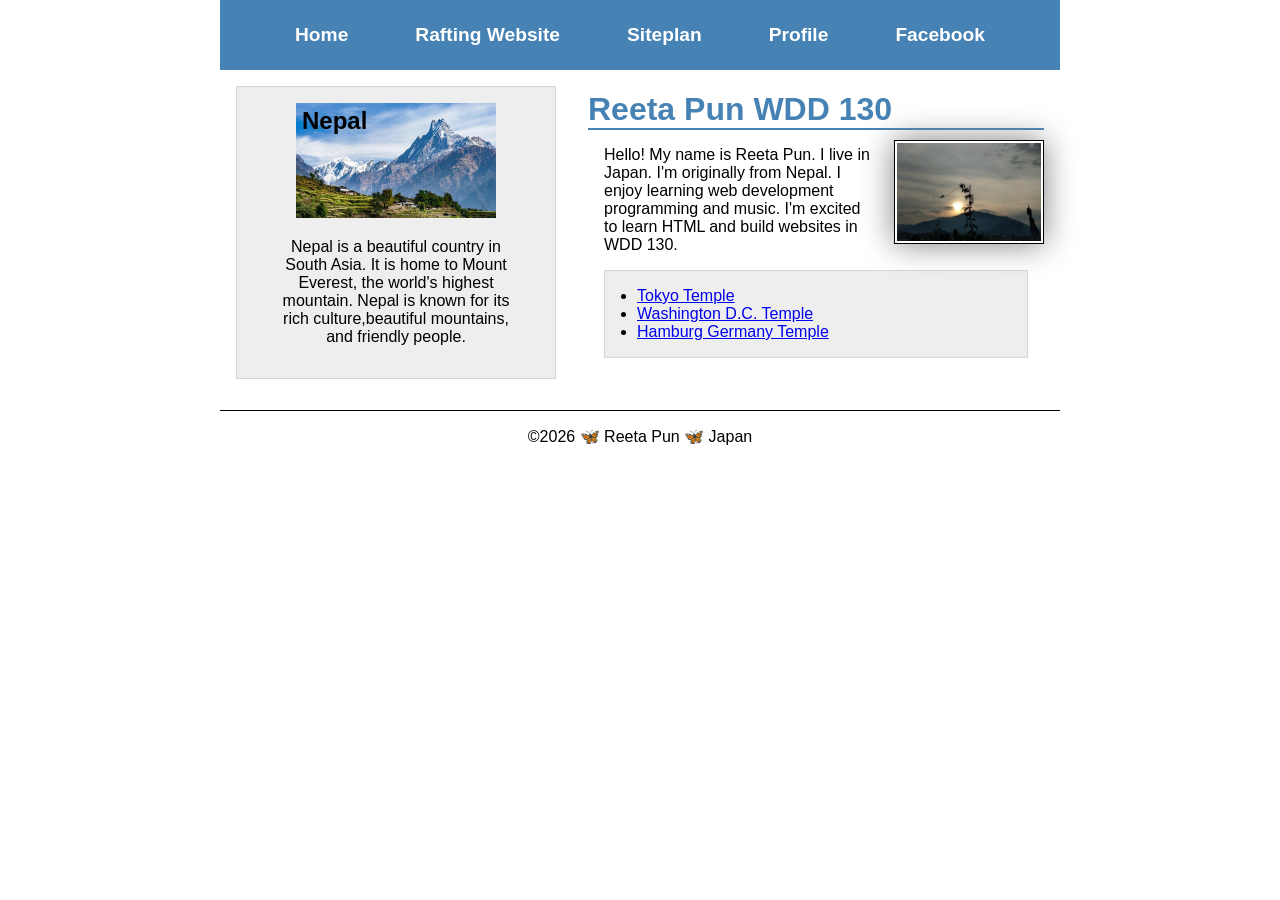
<file: index.html>
<!-- 27 January 2023 -->
<!DOCTYPE html>
<html lang="en-US">

<head>
    <meta charset="UTF-8">
    <meta name="viewport" content="width=device-width, initial-scale=1.0">
    <title>Reeta Pun | WDD 130 </title>

    <meta name="description" content="Reeta Pun WDD 130 home page for learning HTML and CSS.">
    <meta name="author" content="Reeta Pun">

    <link rel="stylesheet" href="styles/styles.css">
    <link rel="preconnect" href="https://fonts.googleapis.com">
    <link rel="preconnect" href="https://fonts.gstatic.com" crossorigin>
    <link
      href="https://fonts.googleapis.com/css2?family=Noto+Sans+Mende+Kikakui&family=Roboto&display=swap"
      rel="stylesheet">
</head>

<body>
    <header>
        <nav>
            <a href="#">Home</a>
            <a href="wwr/">Rafting Website</a>
            <a href="wwr/site-plan-rafting.
            html">Siteplan</a>
            <a href="https://linkedin.
            com">Profile</a>
            <a href="https://facebook.
            com">Facebook</a>
        </nav>
    </header>

    <div class="grid">
        <main>
            <h1>Reeta Pun WDD 130</h1>
            <img src="images/profile.jpg" alt="Hello my name is Reeta Pun" width="200">
            <p>Hello! My name is Reeta Pun. I live in Japan. I'm originally from Nepal. I enjoy
                learning
                web development programming and music. I'm excited to learn HTML and build websites
                in
                WDD 130. </p>
            <ul class="box indent">
                <li>
                    <a href="https://www.churchofjesuschrist.org/temples/details/tokyo-japan-temple?lang=eng"
                      target="_blank">
                        Tokyo Temple
                    </a>
                </li>
                <li>
                    <a href="https://www.churchofjesuschrist.org/temples/details/washington-d.c.-temple?utm_source=gmb&utm_medium=yext&y_source=1_MTAwMjQwOTI1My03MTUtbG9jYXRpb24ud2Vic2l0ZQ%3D%3D&lang=eng"
                      target="_blank">
                        Washington D.C. Temple
                    </a>
                </li>
                <li>
                    <a href="https://www.thechurchnews.com/almanac/temples/hamburg-germany/?utm_source=gmb&utm_medium=yext&y_source=1_MjAxMTExODc3MS03MTUtbG9jYXRpb24ud2Vic2l0ZQ%3D%3D"
                      target="_blank">
                        Hamburg Germany Temple
                    </a>
                </li>
            </ul>
        </main>
        <aside class="box">

            <h2>Nepal</h2>
            <img src="images/nepal.jpg" alt="Beautiful landscape of Nepal">
            <p>
                Nepal is a beautiful country in South Asia. It is home to Mount Everest, the world's
                highest mountain. Nepal is known for its rich culture,beautiful mountains, and
                friendly
                people.
            </p>
        </aside>
    </div>
    <footer>
        <p>©2026 🦋 Reeta Pun 🦋 Japan</p>
    </footer>
</body>

</html>
</file>
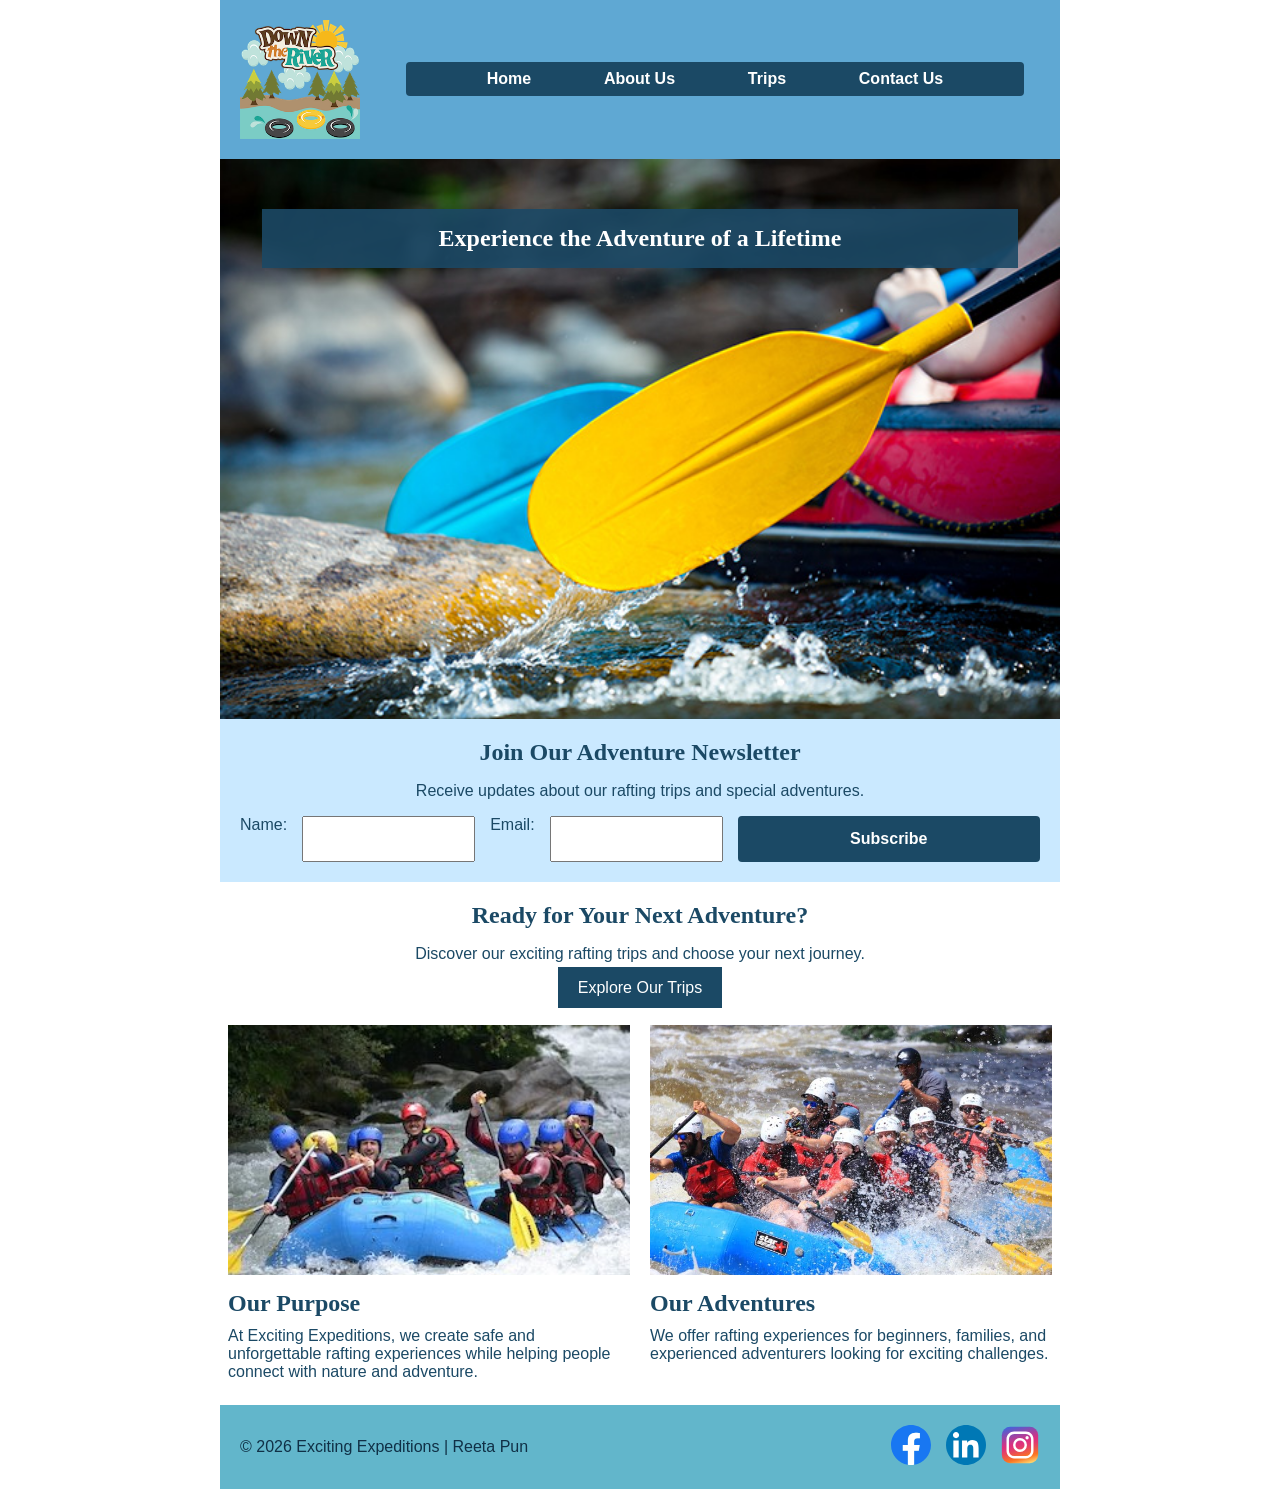
<file: wwr/index.html>
<!DOCTYPE html>
<html lang="en">

<head>
    <meta charset="UTF-8">
    <meta name="viewport" content="width=device-width, initial-scale=1.0">
    <meta name="description"
      content="Explore exciting white water rafting adventures with Exciting Expeditions. Discover our trips, experiences, and outdoor adventures.">
    <meta name="author" content="Reeta Pun">
    <title>Home | Exciting Expeditions</title>

    <link rel="stylesheet" href="styles/rafting.css">
</head>

<body>

    <header>

        <img src="images/logo.png" alt="Rafting Logo">

        <nav>
            <ul>
                <li><a href="index.html">Home</a></li>
                <li><a href="about.html">About Us</a></li>
                <li><a href="trips.html">Trips</a></li>
                <li><a href="contact.html">Contact Us</a></li>
            </ul>
        </nav>

    </header>


    <main>


        <section class="hero">

            <img src="images/hero.jpg" alt="People enjoying white water rafting">

            <h1>Experience the Adventure of a Lifetime</h1>

        </section>


        <section class="home-newsletter">

            <h2>Join Our Adventure Newsletter</h2>

            <p>Receive updates about our rafting trips and special adventures.</p>

            <form>

                <label for="name">Name:</label>
                <input type="text" id="name" name="name" required>

                <label for="email">Email:</label>
                <input type="email" id="email" name="email" required>

                <button type="submit">Subscribe</button>

            </form>

        </section>


        <section class="cta">

            <h2>Ready for Your Next Adventure?</h2>

            <p>
                Discover our exciting rafting trips and choose your next journey.
            </p>

            <a href="trips.html">Explore Our Trips</a>

        </section>


        <section class="home-grid">

            <div>

                <img src="images/rafting1.jpg" alt="Rafting adventure on the river">

                <h2>Our Purpose</h2>

                <p>
                    At Exciting Expeditions, we create safe and unforgettable
                    rafting experiences while helping people connect with nature
                    and adventure.
                </p>

            </div>


            <div>

                <img src="images/rafting2.jpg" alt="Rafters enjoying a river trip">

                <h2>Our Adventures</h2>

                <p>
                    We offer rafting experiences for beginners, families,
                    and experienced adventurers looking for exciting challenges.
                </p>

            </div>

        </section>


    </main>


    <footer>

        <p>© 2026 Exciting Expeditions | Reeta Pun</p>

        <nav class="socialmedia">

            <a href="https://facebook.com">
                <img src="images/facebook.svg" alt="Facebook">
            </a>

            <a href="https://linkedin.com">
                <img src="images/linkedin.svg" alt="LinkedIn">
            </a>

            <a href="https://instagram.com">
                <img src="images/instagram.svg" alt="Instagram">
            </a>

        </nav>

    </footer>


</body>

</html>
</file>
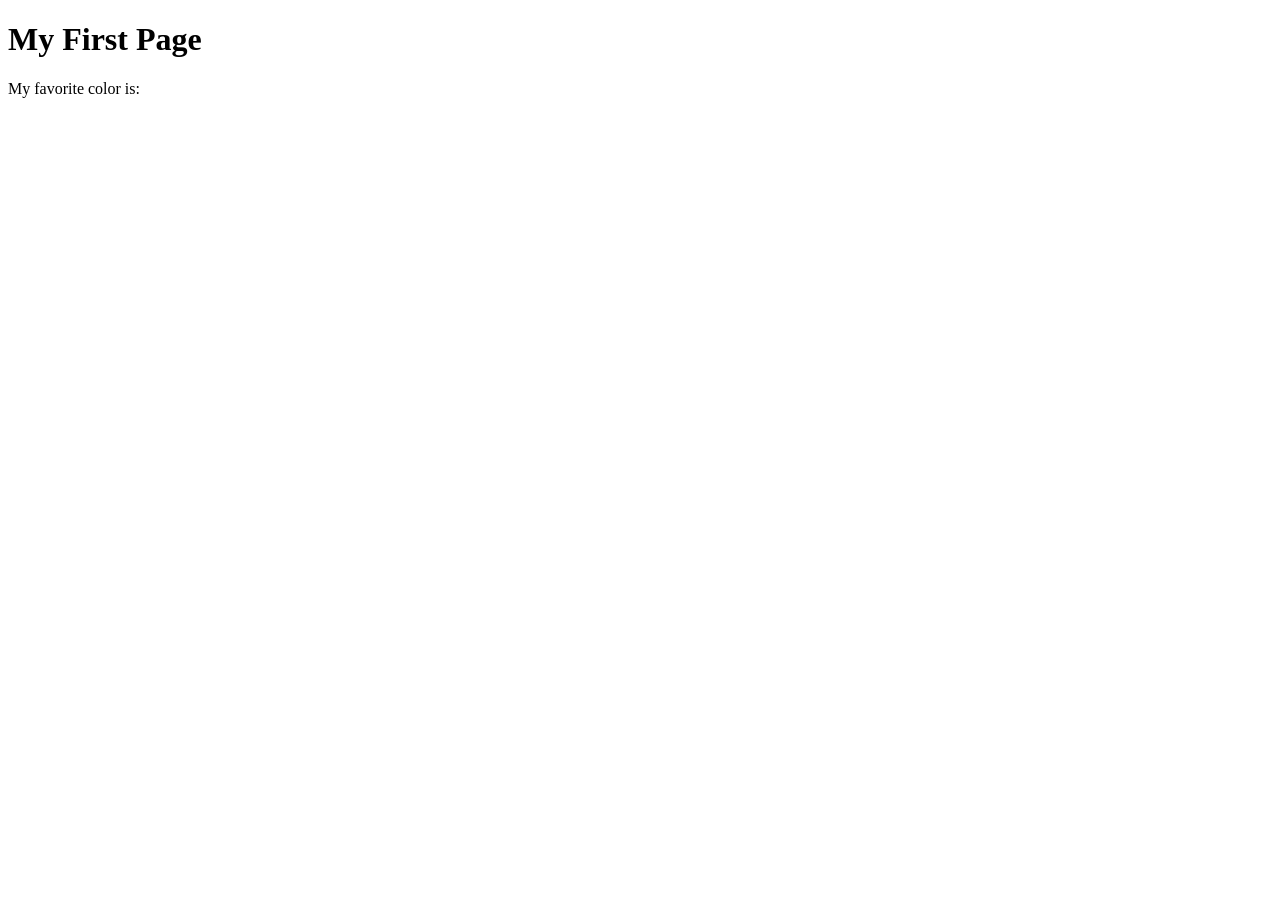
<file: week01/first-page.html>
<!DOCTYPE html>
<html lang="en">
<head>
    <meta charset="UTF-8">
    <meta name="viewport" content="width=device-width, initial-scale=1.0">
    <title>My First Page</title>
</head>
<body>
    <h1>My First Page</h1>
    <p>My favorite color is: </p>
</body>
</html>
</file>
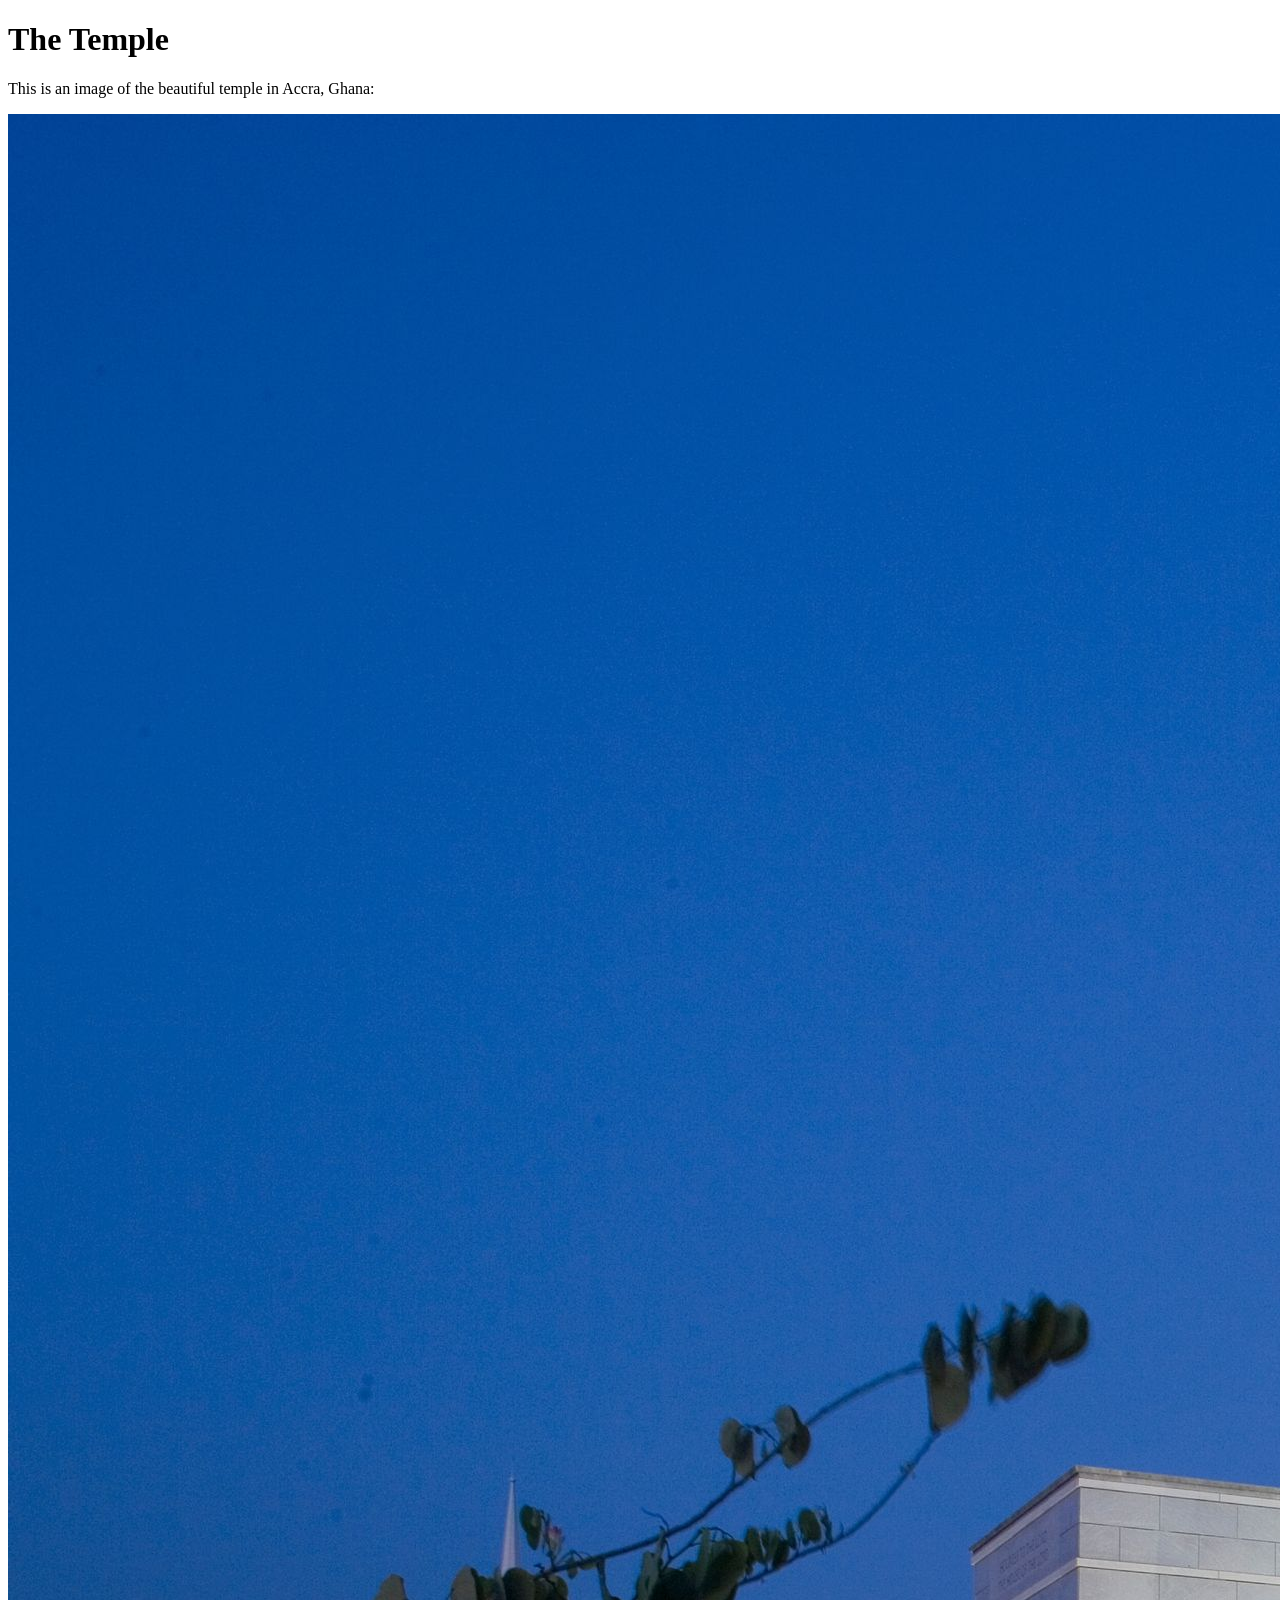
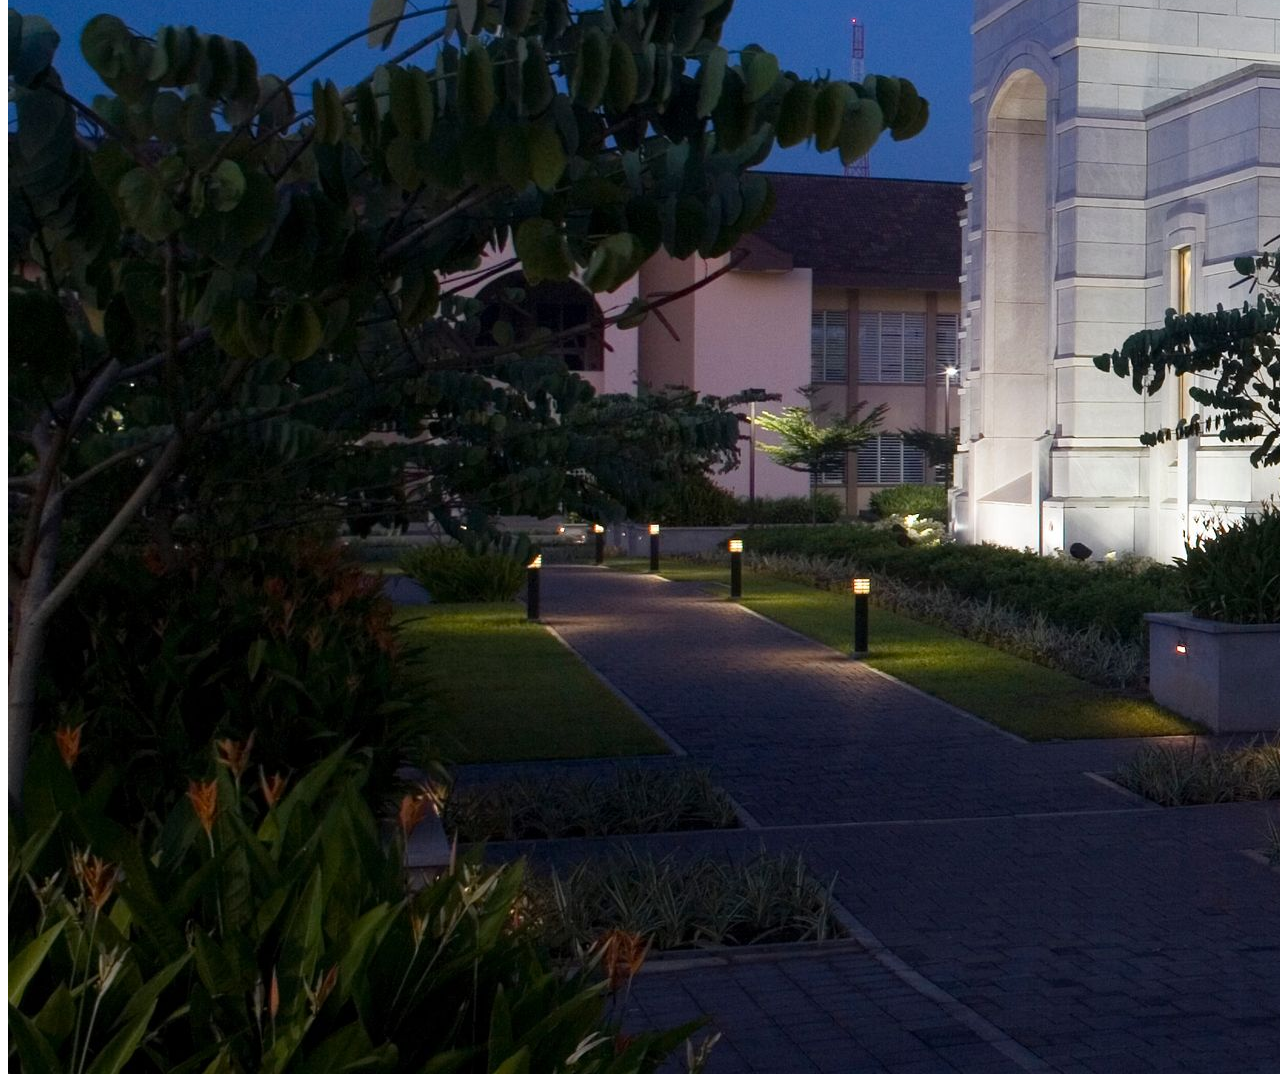
<file: week01/images.html>
<!DOCTYPE html>
<html lang="en">
<head>
    <meta charset="UTF-8">
    <meta name="viewport" content="width=device-width, initial-scale=1.0">
    <title>Temple Image</title>
</head>
<body>
    <h1>The Temple</h1>
    <p>This is an image of the beautiful temple in Accra, Ghana:</p>
    <img src="images/temple-large.jpeg" alt="The Accra Ghana Temple">
    
</body>
</html>
</file>
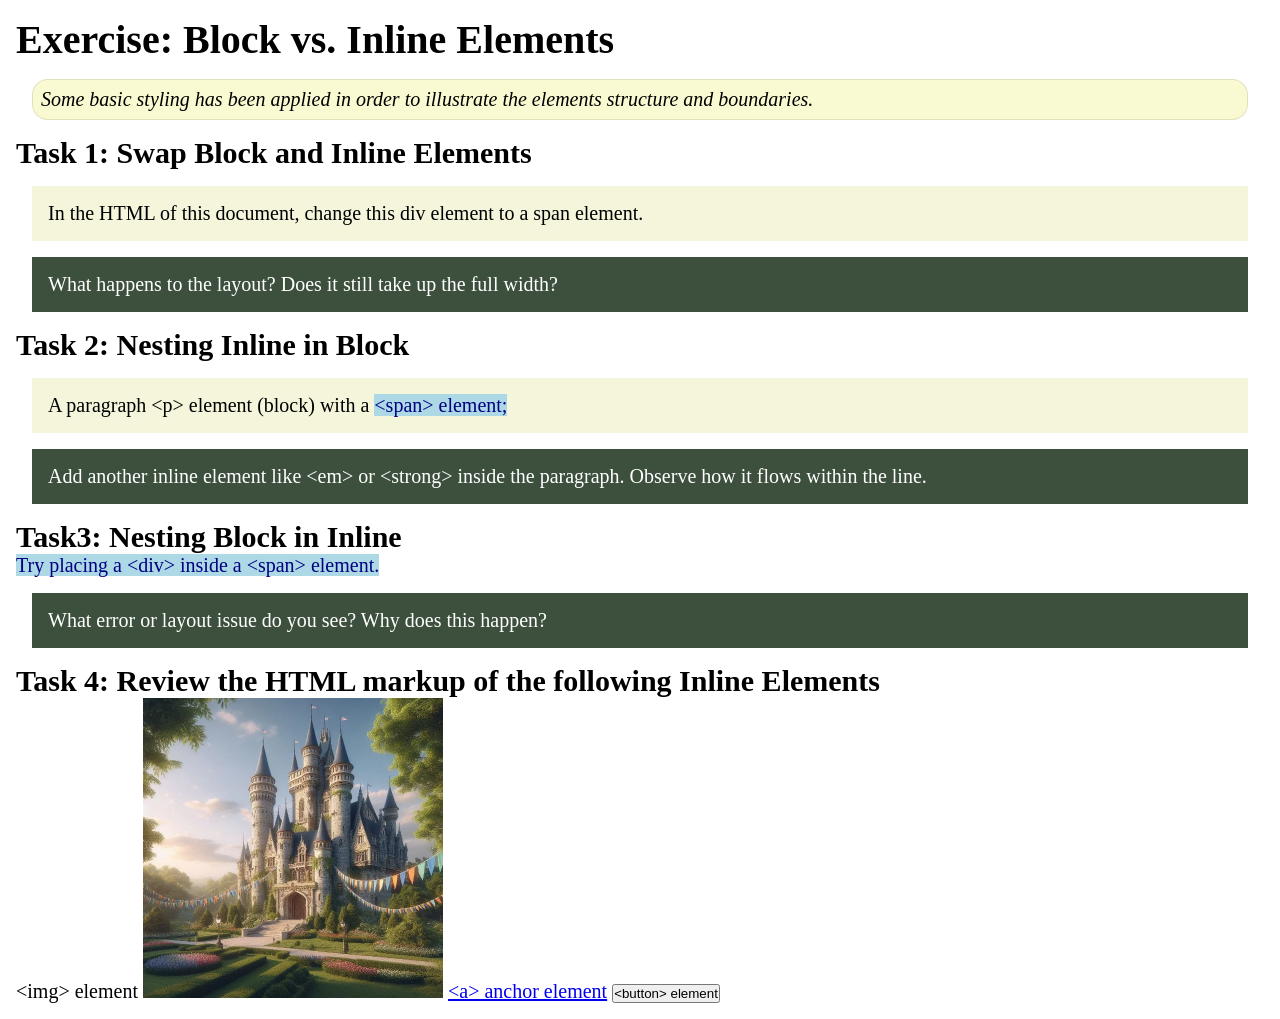
<file: week02/block-vs-inline.html>
<!DOCTYPE html>
<html lang="en">

<head>
    <meta charset="UTF-8">
    <meta name="viewport" content="width=device-width, initial-scale=1.0">
    <title>Exercise: Block vs. Inline Elements</title>
    <link rel="stylesheet" href="styles/block-vs-inline.css">
</head>

<body>
    <main>
        <h1>Exercise: Block vs. Inline Elements</h1>
        <p class="note">Some basic styling has been applied in order to illustrate the elements structure and
            boundaries.</p>

        <h2>Task 1: Swap Block and Inline Elements</h2>
        <div>In the HTML of this document, change this div element to a span element.</div>

        <p class="question">What happens to the layout? Does it still take up the full width?</p>

        <h2>Task 2: Nesting Inline in Block</h2>
        <p>A paragraph &lt;p&gt; element (block) with a <span>&lt;span&gt; element;</span></p>
        <p class="question">Add another inline element like &lt;em&gt; or &lt;strong&gt; inside the paragraph. Observe
            how it flows within the line.</p>

        <h2>Task3: Nesting Block in Inline</h2>
        <span>Try placing a &lt;div&gt; inside a &lt;span&gt; element.</span>
            <p class="question">What error or layout issue do you see? Why does this happen?</p>


            <h2>Task 4: Review the HTML markup of the following Inline Elements</h2>
        &lt;img&gt; element
        <img src="images/castle.webp" alt="placeholder image (images are inline)" width="300" height="300">
        <a href="https://churchofjesuschrist.org">&lt;a&gt; anchor element</a>
        <button type="button">&lt;button&gt; element</button>
    </main>
</body>

</html>
</file>
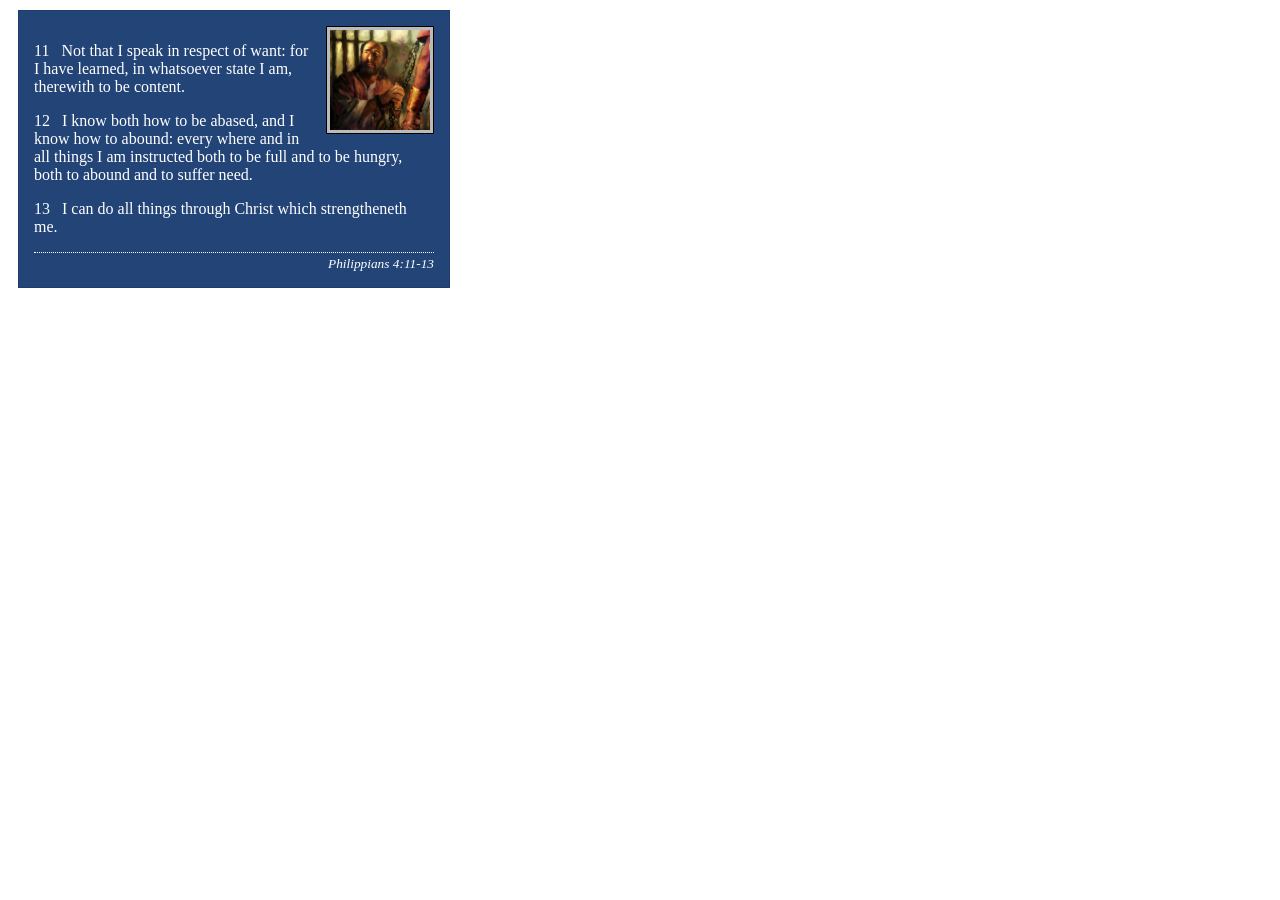
<file: week02/box-model-solution.html>
<!DOCTYPE html>
<html lang="en">
<head>
    <meta charset="UTF-8">
    <meta name="viewport" content="width=device-width, initial-scale=1.0">
    <title>Box Model Activity</title>
    <link rel="stylesheet" href="styles/box-model-solution.css">
</head>
<body>
    <main>
        <div class="callout">
            <img src="images/apostle-paul-imprisoned.webp" alt="Paul the Apostle - Imprisoned in Rome" width="200" height="200">
            <blockquote>
                <p>11 &nbsp; Not that I speak in respect of want: for I have learned, in whatsoever state I am, therewith to be content.</p>
                <p>12 &nbsp; I know both how to be abased, and I know how to abound: every where and in all things I am instructed both to be full and to be hungry, both to abound and to suffer need.</p>
                <p>13 &nbsp; I can do all things through Christ which strengtheneth me.</p>
            </blockquote>
            <cite>Philippians 4:11-13</cite>
        </div>
    </main>
</body>
</html>
</file>
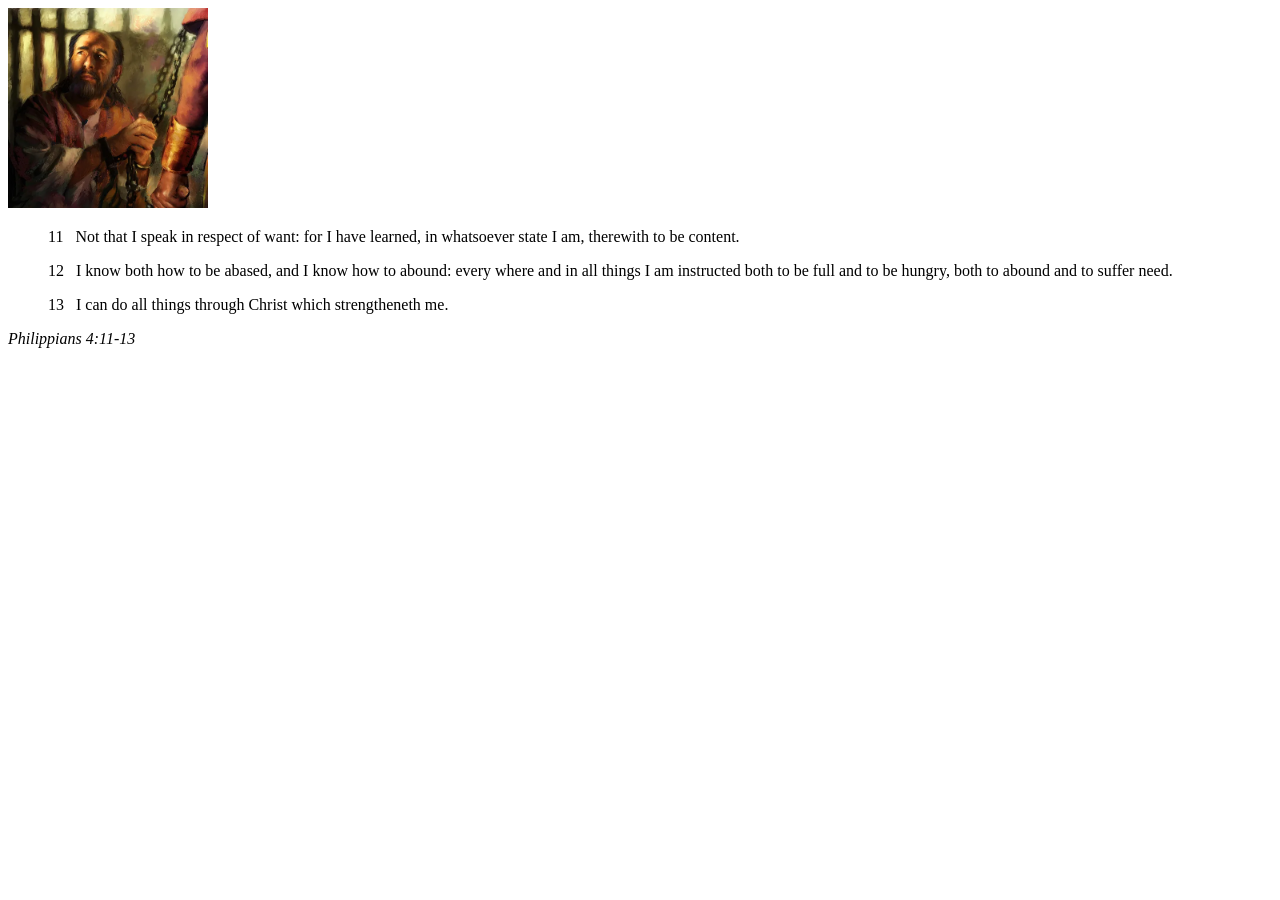
<file: week02/box-model.html>
<!DOCTYPE html>
<html lang="en">
<head>
    <meta charset="UTF-8">
    <meta name="viewport" content="width=device-width, initial-scale=1.0">
    <title>Box Model Activity</title>
</head>
<body>
    <main>
        <div class="callout">
            <img src="images/apostle-paul-imprisoned.webp" alt="Paul the Apostle - Imprisoned in Rome" width="200" height="200">
            <blockquote>
                <p>11 &nbsp; Not that I speak in respect of want: for I have learned, in whatsoever state I am, therewith to be content.</p>
                <p>12 &nbsp; I know both how to be abased, and I know how to abound: every where and in all things I am instructed both to be full and to be hungry, both to abound and to suffer need.</p>
                <p>13 &nbsp; I can do all things through Christ which strengtheneth me.</p>
            </blockquote>
            <cite>Philippians 4:11-13</cite>
        </div>
    </main>
</body>
</html>
</file>
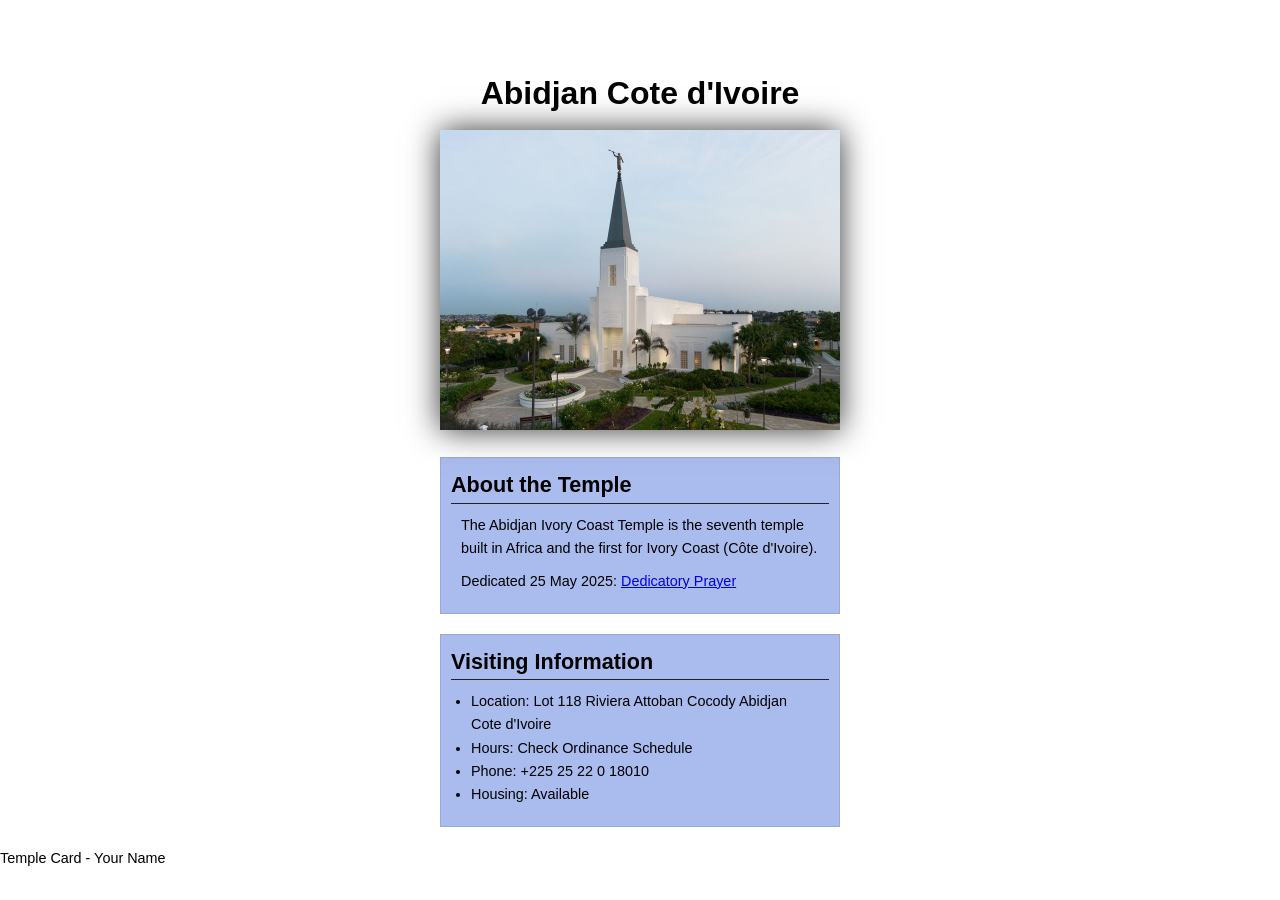
<file: week02/temple.html>
<!DOCTYPE html>
<html lang="en">

<head>
    <meta charset="UTF-8">
    <meta name="viewport" content="width=device-width, initial-scale=1.0">
    <title>Temple Card - Abidjan Cote d'Ivoire</title>
    <link rel="stylesheet" href="styles/temple.css">
</head>

<body>
    <header>
        <p>Temples of the Church of Jesus Christ of Latter-day Saints</p>
    </header>
    <main>
        <h1>Abidjan Cote d'Ivoire</h1>
        <picture>
            <img src=" images/abidjan-ivory-coast.jpeg" alt="Abidjan Cote d'Ivoire Temple">
        </picture>
        <section>
            <h2>About the Temple</h2>
            <p>The Abidjan Ivory Coast Temple is the seventh temple built in Africa and the first
                for Ivory Coast (Côte
                d'Ivoire).</p>
            <p>Dedicated 25 May 2025: <a
                  href="https://www.churchofjesuschrist.org/temples/dedicatory-prayer/abidjan-ivory-coast-temple/2025-05-25?lang=eng"
                  target="_blank" rel="noopener noreferrer">Dedicatory Prayer</a></p>
        </section>
        <section>
            <h2>Visiting Information</h2>
            <ul>
                <li>Location: Lot 118 Riviera Attoban Cocody Abidjan Cote d'Ivoire</li>
                <li>Hours: Check Ordinance Schedule</li>
                <li>Phone: +225 25 22 0 18010</li>
                <li>Housing: Available</li>
            </ul>
        </section>
    </main>
    <footer>
        <p>Temple Card - Your Name</p>
    </footer>
</body>

</html>
</file>
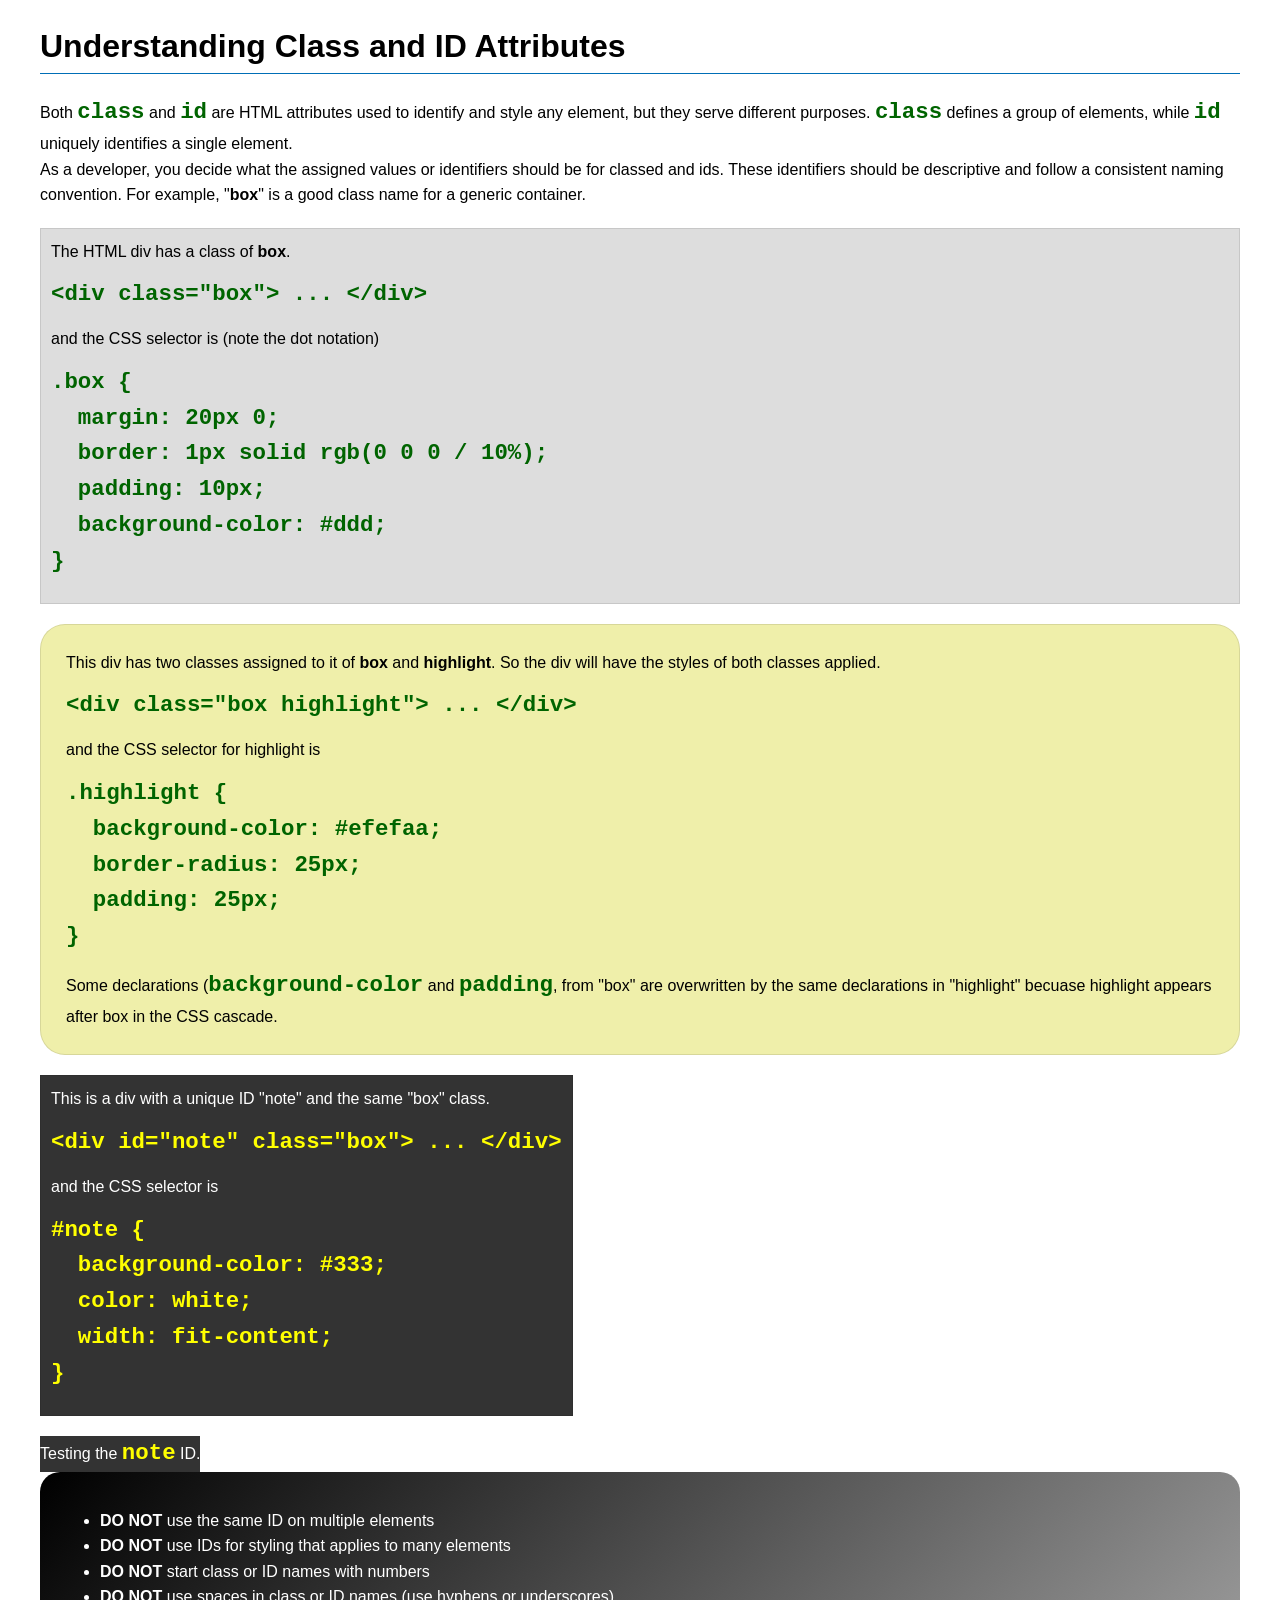
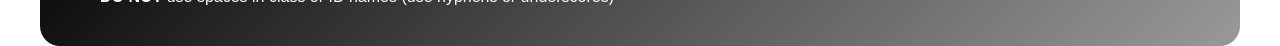
<file: week03/class-and-id.html>
<!DOCTYPE html>
<html lang="en">

<head>
    <meta charset="UTF-8">
    <meta name="viewport" content="width=device-width, initial-scale=1.0">
    <title>Class vs ID Attributes</title>
    <link rel="stylesheet" href="styles/class-and-id.css">
</head>

<body>
    <h1>Understanding Class and ID Attributes</h1>
    <p>Both <code>class</code> and <code>id</code> are HTML attributes used to identify and style any element, but they
        serve different purposes. <code>class</code> defines a group of elements, while <code>id</code> uniquely
        identifies a single element.</p>
    <p>As a developer, you decide what the assigned values or identifiers should be for classed and ids. These
        identifiers should be
        descriptive and follow a consistent naming convention. For example, "<strong>box</strong>" is a good class name
        for a generic container.</p>
    <div class="box">
        <p>The HTML div has a class of <strong>box</strong>.</p>
        <pre><code class="html">&lt;div class="box"&gt; ... &lt;/div&gt;</code></pre>
        and the CSS selector is (note the dot notation)
        <pre><code class="css">.box {
  margin: 20px 0;
  border: 1px solid rgb(0 0 0 / 10%);
  padding: 10px;
  background-color: #ddd; 
}</code></pre>
    </div>

    <div class="box highlight">
        <p>This div has two classes assigned to it of <strong>box</strong> and <strong>highlight</strong>. So the div
            will have the styles of both classes applied.</p>
        <pre><code class="html">&lt;div class="box highlight"&gt; ... &lt;/div&gt;</code></pre>
        and the CSS selector for highlight is
        <pre><code class="css">.highlight {
  background-color: #efefaa;
  border-radius: 25px;
  padding: 25px;
}</code></pre>
<p>Some declarations (<code>background-color</code> and <code>padding</code>, from "box" are overwritten by the same declarations in "highlight" becuase highlight appears after box in the CSS cascade.</p>
    </div>

    <div id="note" class="box">
        <p>This is a div with a unique ID "note" and the same "box" class.</p>
        <pre><code class="html">&lt;div id="note" class="box"&gt; ... &lt;/div&gt;</code></pre>
        and the CSS selector is
        <pre><code class="css">#note {
  background-color: #333;
  color: white;
  width: fit-content;
}</code></pre>
    </div>

    <div id="note">
        <p>Testing the <code>note</code> ID.</p>
    </div>

    <section id="best-practice">
        <ul>
            <li><strong>DO NOT</strong> use the same ID on multiple elements</li>
            <li><strong>DO NOT</strong> use IDs for styling that applies to many elements</li>
            <li><strong>DO NOT</strong> start class or ID names with numbers</li>
            <li><strong>DO NOT</strong> use spaces in class or ID names (use hyphens or underscores)</li>
        </ul>
    </section>




</body>

</html>
</file>
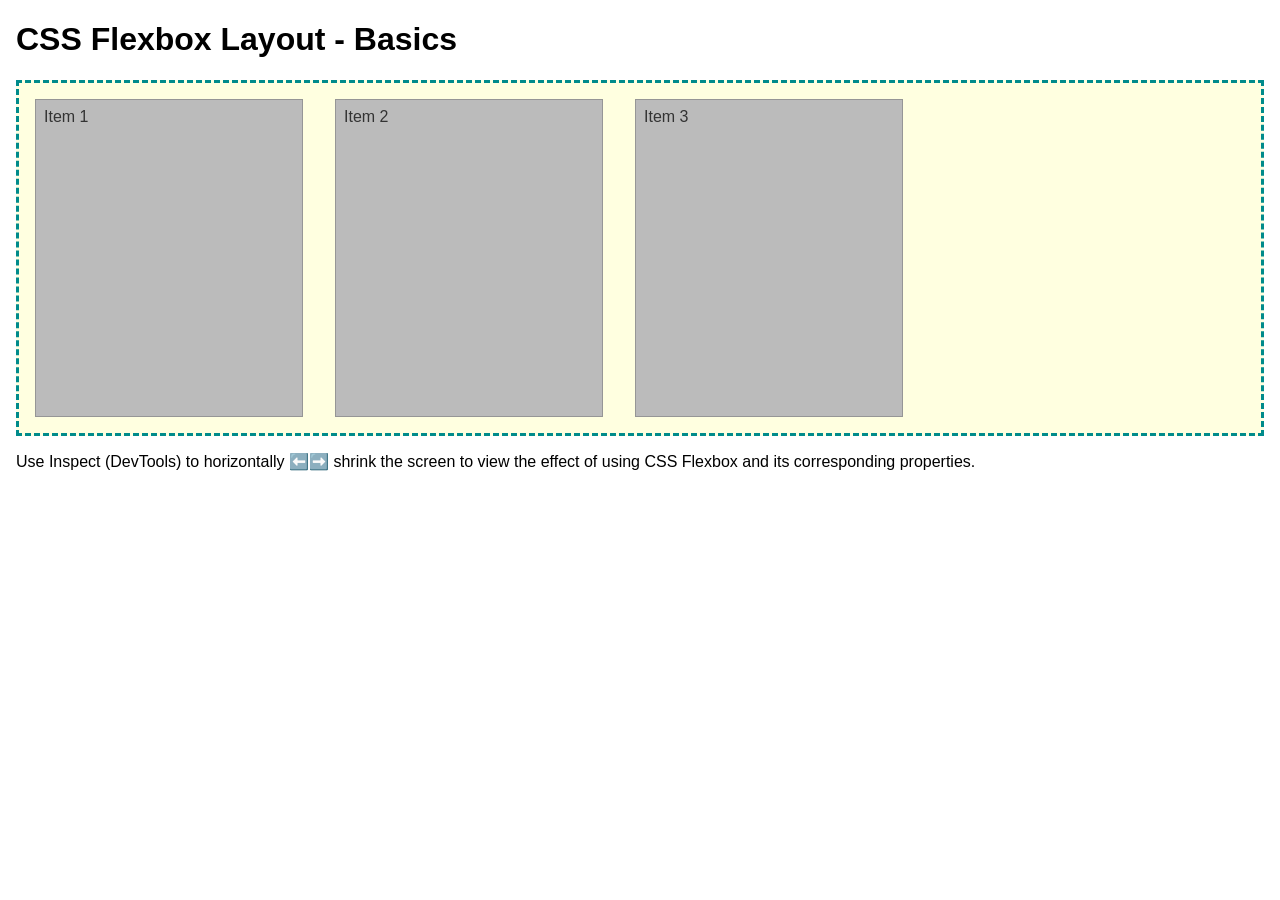
<file: week04/flexbox-layout.html>
<!DOCTYPE html>
<html lang="en">
<head>
    <meta charset="UTF-8">
    <meta name="viewport" content="width=device-width, initial-scale=1.0">
    <title>CSS Flexbox Layout - Basics</title>
    <link rel="stylesheet" href="styles/flexbox.css">
</head>
<body>
    <main>
        <h1>CSS Flexbox Layout - Basics</h1>
        <div class="flex-container">
            <div class="flex-item item1">Item 1</div>
            <div class="flex-item item2">Item 2</div>
            <div class="flex-item item3">Item 3</div>
        </div>
        <p>Use Inspect (DevTools) to horizontally ⬅️➡️ shrink the screen to view the effect of using CSS Flexbox and its corresponding properties.</p>
    </main>
</body>
</html>
</file>
<file: styles/styles.css>
* {
    margin: 0;
    padding: 0;
    box-sizing: border-box;
}

body {
    font-size: 16px;
    font-family: Arial, Helvetica, sans-serif;
}

nav {
    background-color: steelblue;
    padding: 1rem;
    display: flex;
    justify-content: space-evenly;
    align-items: center;
}

nav a {
    color: white;
    padding: 0.5rem;
    display: block;
    text-decoration: none;
    font-size: 1.2rem;
    font-weight: 700;
}

header,
.grid,
footer {
    max-width: 840px;
    margin: 0 auto;
}

.grid {
    display: grid;
    grid-template-columns: 1fr 3fr;
    align-items: center;
}

main {
    grid-column: 2/3;
    margin: 1rem;
}

h1 {
    color: steelblue;
    border-bottom: 2px solid steelblue;
}

main img {
    width: 150px;
    height: auto;
    border: 1px solid black;
    padding: 2px;
    box-shadow: 0 0 30px gray;
    float: right;
    position: relative;
    top: 10px;
    margin: 0 0 1rem 1rem;
}

p {
    margin: 1rem;
}

aside {
    width: 20rem;
    margin: 1rem;
    border: 1px solid rgb(0 0 0 /0.2);
    padding: 1rem;
    background-color: #eee;
    color: #333;
    text-align: center;
    position: relative;
    grid-column: 1/2;
    grid-row: 1/2;
}

aside img {
    width: 200px;
    height: auto;
}

aside h2 {
    position: absolute;
    top: 20px;
    left: 65px;
}

p {
    padding: 0;
}

footer {
    margin-top: 15px;
    border-top: 1px solid #000;
    text-align: center;
}

/* Class Selection */
.box {
    margin: 1rem;
    border: 1px solid rgba(0, 0, 0, .1);
    padding: 1rem;
    background-color: #eee;
    color: #000;
}

.indent {
    padding-left: 2rem;
}
</file>
<file: wwr/styles/rafting.css>
:root {
    --primary-color: #1B4965;
    --secondary-color: #5FA8D3;
    --accent1-color: #62B6CB;
    --accent2-color: #CAE9FF;

    --heading-font: Georgia, serif;
    --body-font: Arial, Helvetica, sans-serif;
}

* {
    margin: 0;
    padding: 0;
    box-sizing: border-box;
}

body {
    font-family: var(--body-font);
    color: var(--primary-color);
}

header,
main,
footer {
    width: 100%;
    margin: 0 auto;
    max-width: 840px;
}

header {
    display: grid;
    grid-template-columns: 150px 1fr;
    align-items: center;
    padding: 20px;
    background-color: var(--secondary-color);
}

header img {
    width: 120px;
    display: block;
}

nav ul {
    display: flex;
    justify-content: space-evenly;
    align-items: center;
    list-style: none;
    width: 100%;
}

header nav {
    margin: 16px;
    padding: 8px;
    background-color: var(--primary-color);
    border-radius: 4px;
}

header nav a {
    text-decoration: none;
    color: white;
    font-weight: bold;
}

h1,
h2 {
    font-family: var(--heading-font);
    color: var(--primary-color);
}

p {
    margin: 16px 0;
}

section {
    padding: 8px;
}

article {
    padding: 8px;
}

.hero {
    position: relative;
    overflow: hidden;
    margin: 0;
    padding: 0;
}

.hero img {
    display: block;
    width: 100%;
    height: auto;
}

.hero h1 {
    position: absolute;
    top: 50px;
    left: 50%;
    padding: 16px;
    transform: translate(-50%);
    width: 90%;
    text-align: center;
    background: rgba(27, 73, 101, 0.9);
    color: white;
    box-sizing: border-box;
}

.hero article {
    position: absolute;
    bottom: 20px;
    left: 20px;
    right: 20px;
    background-color: var(--accent2-color);
    padding: 15px;
}

.hero article img {
    float: right;
    width: 125px;
    margin-left: 15px;
}

footer {
    display: flex;
    justify-content: space-between;
    align-items: center;
    padding: 20px;
    color: var(--primary-color);
    background-color: var(--accent1-color);
}

footer p,
footer .socialmedia {
    margin: 0 !important;
    padding: 0 !important;
    color: #103046
}

.socialmedia a {
    text-decoration: none;
}

.socialmedia img {
    width: 40px;
    margin-left: 10px;
}

.history {
    display: grid;
    grid-template-columns: 1fr 200px 1fr;
    align-items: center;
    gap: 20px;
}

.history p {
    margin: 0;
    padding: 0;
}

.history h2 {
    grid-column: 1 / 4;
    text-align: center;
}

.history img {
    width: 100%;
}

.adventures {
    display: grid;
    grid-template-columns: repeat(5, 1fr);
    gap: 10px;
    text-align: center;
}

.adventures h2 {
    grid-column: 1 / 6;
}

.adventures img {
    width: 100%;
    height: 150px;
    object-fit: cover;
}

figure {
    margin: 0;
}

figcaption {
    margin-top: 8px;
    font-size: 0.9rem;
    color: var(--primary-color);
}

/* ================= Contact Page Layout Styles ================= */

/* Centers the title and address info at the very top */
.center-top-header {
    text-align: center;
    margin-top: 20px;
    margin-bottom: 30px;
}

.center-top-header h1 {
    font-size: 2.2rem;
    margin-bottom: 10px;
}

.center-top-header p {
    margin: 4px 0;
    padding: 0;
    font-size: 1.1rem;
}

.contact-grid-container {
    display: flex;
    justify-content: space-between;
    align-items: stretch;
    gap: 30px;
}

.left-column {
    display: flex;
    flex-direction: column;
    flex: 1;
    min-height: 480px;
}

.left-column h2 {
    margin-top: 0;
    margin-bottom: 15px;
}

.map {
    flex-grow: 1;
    width: 100%;
    height: 100%;
}

.map iframe {
    width: 100%;
    height: 100%;
    border: none;
}

.contact-form {
    background-color: var(--accent2-color);
    padding: 25px;
    border-radius: 4px;
    box-sizing: border-box;
    flex: 1;
    min-height: 480px;
    width: 100%
}

.contact-form form {
    display: flex;
    flex-direction: column;
    gap: 15px;
}

.form-group {
    display: grid;
    grid-template-columns: 100px 1fr;
    align-items: center;
}

.form-group.textarea-group {
    align-items: start;
}

.form-group label {
    font-weight: bold;
    color: var(--primary-color);
}

.form-group input,
.form-group textarea {
    width: 100%;
    padding: 10px;
    border: 1px solid #ccc;
    border-radius: 4px;
}

.form-group textarea {
    height: 100px;
    resize: vertical;
}

.purpose-group {
    border: none;
    padding: 0;
    margin: 5px 0;
    display: grid;
    grid-template-columns: 100px 1fr;
    align-items: start;
}

.purpose-group legend {
    font-weight: bold;
    color: var(--primary-color);
}

/* Inner wrapper to stack options vertically on the right side */
.purpose-group label {
    grid-column: 2;
    display: flex;
    align-items: center;
    gap: 10px;
    margin-bottom: 8px;
    cursor: pointer;
}

/* Newsletter Checkbox layout alignment */
.newsletter-group {
    display: flex;
    align-items: center;
    gap: 10px;
    margin: 5px 0;
}

/* Submit Action Button styling */
button[type="submit"] {
    background-color: var(--primary-color);
    color: white;
    padding: 14px;
    border: none;
    border-radius: 4px;
    font-weight: bold;
    font-size: 1rem;
    cursor: pointer;
    width: 100%;
}

.employee-section {
    margin-top: 50px;
    text-align: center;
    border: 1px solid #ccc;
    padding: 20px;
    margin-bottom: 20px;
}

.employee-section h2 {
    margin-bottom: 25px;
}

.employees {
    display: flex;
    justify-content: space-around;
    gap: 20px;
    flex-wrap: wrap;
}

.employees figure {
    margin: 0;
    text-align: center;
}

.employees img {
    width: 150px;
    height: 150px;
    object-fit: cover;
    border-radius: 0;
    border: 1px solid #ccc;
}

.employees figcaption {
    margin-top: 12px;
}

.home-newsletter {
    background-color: var(--accent2-color);
    padding: 20px;
    text-align: center;
    color: var(--primary-color);
}

.home-newsletter p {
    color: var(--primary-color);
}

.home-newsletter form {
    display: flex;
    justify-content: center;
    gap: 15px;
}

.home-grid {
    display: grid;
    grid-template-columns: 1fr 1fr;
    gap: 20px;
    align-items: start;
}

.home-grid div {
    display: flex;
    flex-direction: column;
}

.home-grid img {
    width: 100%;
    height: 250px;
    object-fit: cover;
}

.home-grid h2 {
    margin-top: 15px;
}

.home-grid p {
    margin-top: 10px;
    color: var(--primary-color);
}

.cta {
    text-align: center;
    padding: 20px;
}

.cta a {
    background-color: var(--primary-color);
    color: white;
    padding: 12px 20px;
    text-decoration: none;
}

.trip-grid {
    display: grid;
    grid-template-columns: repeat(3, 1fr);
    gap: 20px;
}

.trip-grid h2 {
    grid-column: 1/ -1;
    text-align: center;
}

.trip-grid article {
    background-color: var(--accent2-color);
    padding: 15px;
}

.trip-grid img {
    width: 100%;
    height: 200px;
    object-fit: cover;
}

.trip-table {
    margin-top: 40px;
}

table {
    width: 100%;
    border-collapse: collapse;
}

th,
td {
    border: 1px solid var(--primary-color);
    padding: 12px;
    text-align: center;
}

th {
    background-color: var(--secondary-color);
    color: #103046;
}

.left-column h2,
.contact-form h2 {
    text-align: center;
}
</file>
<file: week02/styles/block-vs-inline.css>
* {
    margin: 0;
    padding: 0;
}

body {
    font-size: 20px;
    margin: 1rem;
}

p,
div {
    background-color: beige;
    margin: 1rem;
    padding: 1rem;
}

span {
    color: navy;
    background-color: lightblue;
}

code {
    margin: 0;
    padding: 0;
    color: green;
    font-size: 1.2rem;
}

.note {
    font-style: italic;
    background-color: lightgoldenrodyellow;
    border-radius: 1rem;
    border: 1px solid rgb(0 0 0 / 10%);
    margin: 1rem;
    padding: .5rem;
}

.question {
    background-color: #3d503d;
    color: #fff;
}
</file>
<file: week02/styles/box-model-solution.css>
.callout {
    max-width: 400px;
    margin: 10px;
    border: 1px solid rgba(0, 0, 0, .1);
    padding: 15px;
    background-color: #247;
    color: #fff;
}

.callout img {
    float: right;
    margin: 0 0 10px 15px;
    border: 1px solid #000;
    padding: 3px;
    background-color: #bbb;
    width: 100px;
    height: auto;

}

blockquote {
    margin: 0;
}

cite {
    display: block;
    border-top: 1px dotted #fff;
    padding-top: 3px;
    text-align: right;
    font-size: smaller;
}
</file>
<file: week02/styles/temple.css>
* {
    margin: 0;
    padding: 0;
}

body {
    font-family: arial, sans-serif;
    line-height: 1.6;
}

header {
    background-color: #333 color;
    color: #fff;
    padding: 10px;
    text-align: center;
    font-size: 1.5rem;
}

main {
    width: 400px;
    margin: 0 auto;
}

h1 {
    margin: 10px;
    text-align: center;
}

h2 {
    border-bottom: 1px solid #222;
}

img {
    width: 100%;
    height: auto;
    box-shadow: 0 0 30px #333;
}

section {
    margin: 20px 0;
    border: 1px solid rgb(0 0 0/ 10%);
    padding: 10px;
    background-color: #abe;
    font-size: .9rem;
}

section p {
    margin: 10px;
}

ul {
    margin: 10px 20px;
}

footer {
    font-size: .9rem;
}
</file>
<file: week03/styles/class-and-id.css>
body {
    font-family: Arial, sans-serif;
    line-height: 1.6;
    margin: 0;
    padding: 0 40px;
}

h1 {
    border-bottom: 1px solid rgb(0 110 182);
    padding-bottom: 0;
}



p {
    margin: 0;
}

code {
    color: darkgreen;
    font-weight: 700;
    font-size: 1.4rem;
}

/* Class examples - can be reused */

.box {
    margin: 20px 0;
    border: 1px solid rgb(0 0 0 / 10%);
    padding: 10px;
    background-color: #ddd; /* this is shorthand for #dddddd */
}

.highlight {
    background-color: #efefaa;
    border-radius: 25px;
    padding: 25px;
}

/* ID examples - should be unique */

#note {
    background-color: #333;
    color: white;
    width: fit-content;
}

#note code {
    color: yellow;
}

#best-practice {
    background: linear-gradient(135deg, #000 0%, #999 100%);
    color: white;
    border-radius: 20px;
    padding: 20px
}
</file>
<file: week04/styles/flexbox.css>
body {
    font-family: Helvetica, Arial, sans-serif;
    margin: 1rem;
}

.flex-container {
    border: 3px dashed darkcyan;
    background-color: lightyellow;
    display: flex;
    flex-wrap: wrap;
}

.flex-item {
    width: 250px;
    margin: 1rem;
    border: 1px solid rgb(0 0 0 / 20%);
    padding: 0.5rem;
    background-color: #bbb;
    color: #333;
}

.item1 {
    min-height: 100px;
}

.item2 {
    min-height: 200px;
}

.item3 {
    min-height: 300px;
}
</file>
